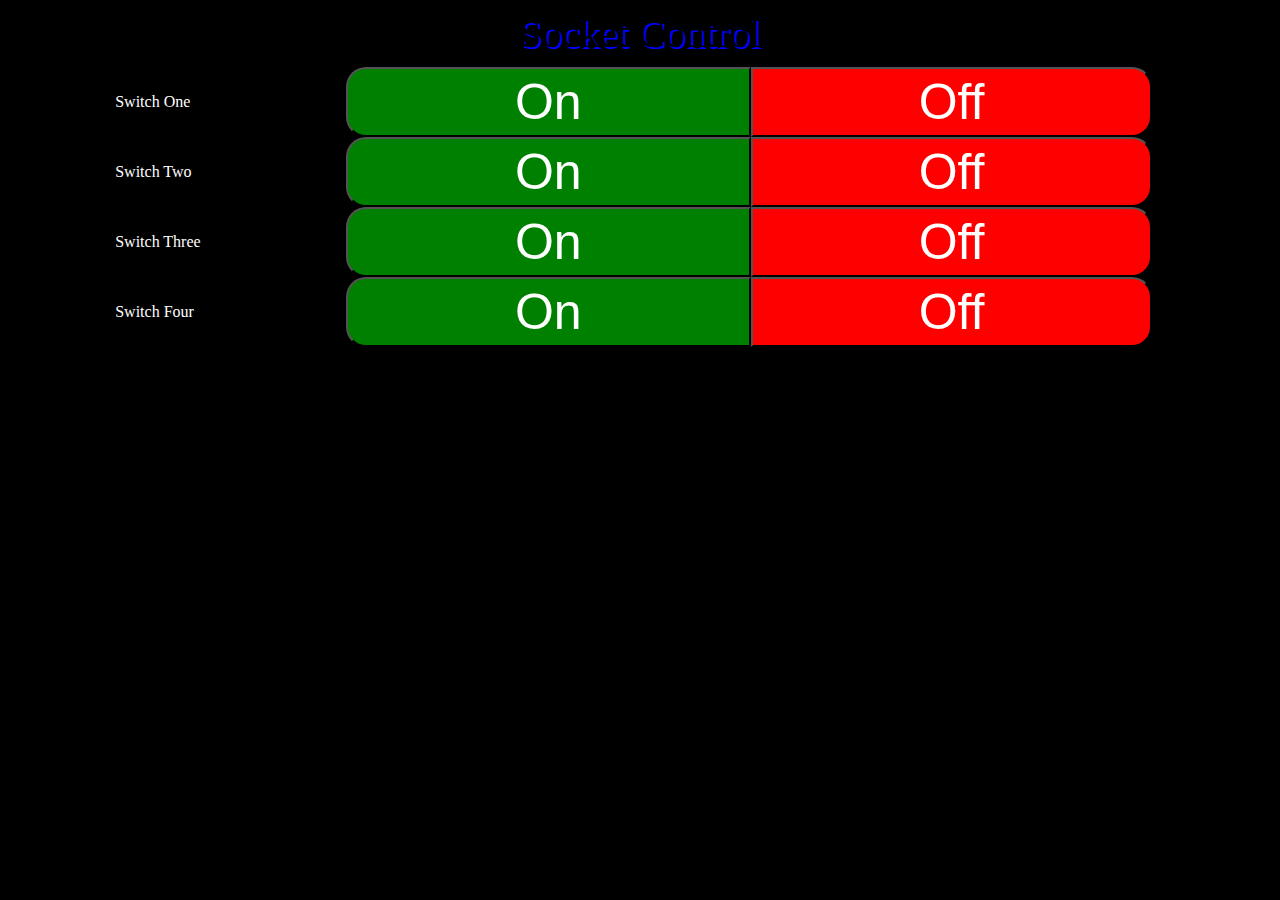
<file: templates/index.html>
<!doctype html>
<html>
<head>
<title>Socket Control</title>
<link rel="stylesheet" href="/static/style.css" />
<meta charset="UTF-8">
<meta name="viewport" content="width=device-width, user-scalable=no" />
<script>
function sendRequest(action, device) {
  var xhttp = new XMLHttpRequest();
  // xhttp.onreadystatechange = function() {};
  xhttp.open("GET", "/" + action + device, true);
  xhttp.send();
}
</script>
</head>
<body>
<appname>Socket Control</appname>
<div id="switch1">
  <header>Switch One</header>
  <onswitch><button type="button" class="btnon" onclick="sendRequest('on','1')">On</button></onswitch>
  <offswitch><button type="button" class="btnoff" onclick="sendRequest('off','1')">Off</button></offswitch>
</div>
<div id="switch2">
  <header>Switch Two</header>
  <onswitch><button type="button" class="btnon" onclick="sendRequest('on','2')">On</button></onswitch>
  <offswitch><button type="button" class="btnoff" onclick="sendRequest('off','2')">Off</button></offswitch>
</div>
<div id="switch3">
  <header>Switch Three</header>
  <onswitch><button type="button" class="btnon" onclick="sendRequest('on','3')">On</button></onswitch>
  <offswitch><button type="button" class="btnoff" onclick="sendRequest('off','3')">Off</button></offswitch>
</div>
<div id="switch4">
  <header>Switch Four</header>
  <onswitch><button type="button" class="btnon" onclick="sendRequest('on','4')">On</button></onswitch>
  <offswitch><button type="button" class="btnoff" onclick="sendRequest('off','4')">Off</button></offswitch>
</div>
<info></info>
<help></help>
</body>
</html>
</file>
<file: static/style.css>
body {
    margin: 0;
    top: 0;
    right: 0;
    bottom: 0;
    left: 0;
    font-family: Verdana, Georgia;
    background: black;
    color: white;
}

div {
    display: table;
    width: 90%;
    vertical-align: middle;
}

appname {
    display: block;
    font-size: 40px;
    color: #000000;
    text-shadow: 2px 2px blue;
    text-align: center;
    padding: 10px;
}

header {
    display: table-cell;
    vertical-align: middle;
    width: 30%;
    padding-left: 10%;
}
button {
    height: 70px;
    width: 100%;
    font-size: 50px;
    color: white;
    cursor: pointer;
}
button.btnon {
    border-top-left-radius: 20px;
    border-bottom-left-radius: 20px;
    background: green;
}
button.btnoff {
    border-top-right-radius: 20px;
    border-bottom-right-radius: 20px;
    background: red;
}
onswitch {
    display: table-cell;
    font-size: 50px;
    text-align: center;
    vertical-align: middle;
}
offswitch {
    display: table-cell;
    font-size: 50px;
    text-align: center;
    vertical-align: middle;
}
info {
}
help {
}
</file>
